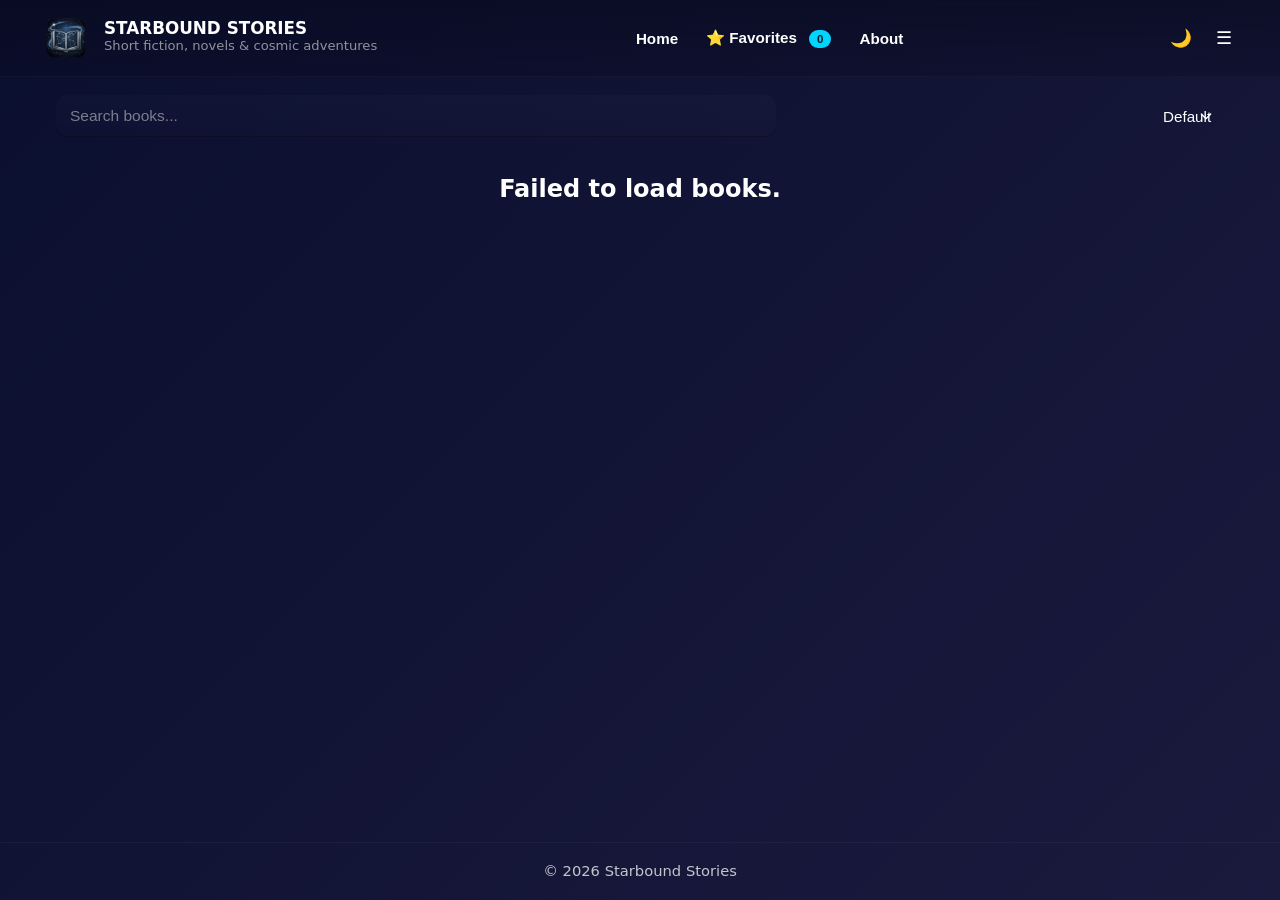
<file: index.html>
<!DOCTYPE html>
<html lang="en">
<head>
<meta charset="utf-8">
<meta name="viewport" content="width=device-width, initial-scale=1">
<title>Starbound Stories</title>

<link rel="manifest" href="manifest.json">
<meta name="theme-color" content="#050816">

<link rel="icon" href="images/favicon.ico">
<link rel="stylesheet" href="style.css">
</head>
<body>

<canvas id="starfield"></canvas>

<div id="splash">
  <img src="images/logo.png" id="splash-logo">
  <h1>STARBOUND STORIES</h1>
  <p>Launching your next adventure among the stars...</p>
  <div class="spinner"></div>
</div>

<div id="app">
<header class="site-header">
<div class="header-inner">
<div class="brand">
<img src="images/favicon.png" class="logo">
<div>
<h1>STARBOUND STORIES</h1>
<p class="tagline">Short fiction, novels & cosmic adventures</p>
</div>
</div>

<nav class="main-nav">
<button class="nav-btn" data-view="home">Home</button>
<button class="nav-btn" data-view="favorites">
⭐ Favorites <span id="fav-count" class="badge">0</span>
</button>
<button class="nav-btn" data-view="about">About</button>
</nav>

<div class="actions">
<button id="theme-toggle">🌙</button>
<button id="menu-toggle">☰</button>
</div>
</div>

<div id="mobile-menu" class="mobile-menu" hidden>
<button class="nav-btn" data-view="home">Home</button>
<button class="nav-btn" data-view="favorites">Favorites</button>
<button class="nav-btn" data-view="about">About</button>
</div>
</header>

<main class="main">

<section id="home" class="view">
<div class="controls">
<div class="search-wrap">
<input id="search" placeholder="Search books...">
<ul id="suggestions" class="suggestions" hidden></ul>
</div>

<div class="filters">
<select id="sort-filter">
<option value="default">Default</option>
<option value="title-az">A-Z</option>
<option value="title-za">Z-A</option>
</select>
</div>
</div>

<div id="book-list" class="book-grid"></div>
<p id="no-results" hidden>No books found.</p>
</section>

<section id="favorites" class="view" hidden>
<h2>Favorites</h2>
<div id="favorites-list" class="book-grid"></div>
<p id="no-favorites" hidden>No favorites yet.</p>
</section>

<section id="about" class="view" hidden>
<h2>About</h2>
<p>Starbound Stories is powered directly from a GitHub repository.</p>
</section>

</main>

<footer class="site-footer">
© <span id="year"></span> Starbound Stories
</footer>
</div>

<script src="script.js"></script>

<script>
if ("serviceWorker" in navigator){
 window.addEventListener("load",()=>{
   navigator.serviceWorker.register("sw.js");
 });
}
</script>

</body>
</html>
</file>
<file: style.css>
/* ------------------------------------------------------------------
   Starbound Stories — Enhanced style.css
   Theme: Dark blue + neon cyan
   Drop-in replacement for your current style.css
   ------------------------------------------------------------------ */
@import url('https://fonts.googleapis.com/css2?family=Orbitron:wght@500;700&family=Inter:wght@400;500;600&display=swap');
/* -------------------------
   Variables (easy to tweak)
   ------------------------- */
:root{
  --bg-1: #0b0f2f;           /* deep navy */
  --bg-2: #1a1a3d;           /* secondary deep */
  --surface: rgba(255,255,255,0.06);
  --surface-2: rgba(255,255,255,0.035);
  --card-glow: rgba(0,212,255,0.06);
  --accent: #00d4ff;         /* neon cyan */
  --accent-2: #00b8e6;
  --muted: rgba(255,255,255,0.75);
  --muted-2: rgba(255,255,255,0.55);
  --danger: #ff6b6b;
  --glass-border: rgba(255,255,255,0.04);
  --radius: 12px;
  --max-width: 1200px;
  --transition: 240ms cubic-bezier(.2,.9,.2,1);
  --shadow-1: 0 6px 20px rgba(0,0,0,0.55);
  --shadow-2: 0 10px 30px rgba(0,0,0,0.6);
  --text: #ffffff;
  --focus-ring: rgba(0,212,255,0.18);
}

/* Reduced motion preference */
@media (prefers-reduced-motion: reduce) {
  :root { --transition: 1ms linear; }
}

/* -------------------------
   Base / Reset
   ------------------------- */
* { box-sizing: border-box; }
html,body { height: 100%; }
html { scroll-behavior: smooth; }
body{
  margin: 0;
  padding: 0;
  font-family: 'Roboto', system-ui, -apple-system, "Segoe UI", Roboto, "Helvetica Neue", Arial;
  background: linear-gradient(135deg, var(--bg-1) 0%, var(--bg-2) 100%);
  color: var(--text);
  -webkit-font-smoothing: antialiased;
  -moz-osx-font-smoothing: grayscale;
  text-rendering: optimizeLegibility;
  line-height: 1.4;
  overflow-x: hidden;
}

/* starfield canvas sits behind content (z-order managed by app) */
#starfield { position: fixed; inset: 0; z-index: 0; pointer-events: none; }

/* -------------------------
   Splash
   ------------------------- */
#splash{
  position: fixed;
  inset: 0;
  z-index: 2000;
  display: flex;
  align-items: center;
  justify-content: center;
  flex-direction: column;
  gap: 12px;
  background: linear-gradient(180deg, rgba(4,7,20,0.95) 0%, rgba(8,10,28,0.95) 100%);
  transition: opacity var(--transition), visibility var(--transition);
  will-change: opacity;
}
#splash img{ width: 110px; height: auto; filter: drop-shadow(0 8px 18px rgba(0,0,0,0.6)); }
#splash h1{ margin: 0; font-size: 1.9rem; letter-spacing: 0.6px; font-weight:700; color:var(--text); text-transform:none;}
#splash p{ margin: 0; color: var(--muted-2); font-size: 1rem; }
#splash .spinner{ width: 36px; height: 36px; border-radius: 50%; border: 4px solid var(--accent); border-top-color: transparent; animation: spin 900ms linear infinite; margin-top: 8px; }
@keyframes spin { to { transform: rotate(360deg); } }

/* -------------------------
   App container & layout
   ------------------------- */
#app{ position: relative; z-index: 10; min-height: 100vh; display:flex; flex-direction:column; }
.max-width { max-width: var(--max-width); margin: 0 auto; padding: 0 16px; }

/* -------------------------
   Header
   ------------------------- */
.site-header{
  position: sticky; top: 0; z-index: 1200;
  background: linear-gradient(180deg, rgba(8,10,28,0.56), rgba(8,10,28,0.28));
  border-bottom: 1px solid var(--glass-border);
  backdrop-filter: blur(6px);
  padding: 12px 16px;
}
.header-inner{ display:flex; align-items:center; justify-content:space-between; gap:16px; max-width:var(--max-width); margin:0 auto; }
.brand{ display:flex; align-items:center; gap:12px; min-width:0; }
.logo{ width: 52px; height: auto; flex-shrink:0; border-radius:8px; }
.brand h1{ font-size: 1.05rem; margin: 0; line-height:1; font-weight:700; text-align:left; color:var(--text); }
.tagline{ margin: 0; color:var(--muted-2); font-size: 0.82rem; }

/* navigation */
.main-nav{ display:flex; gap:8px; align-items:center; }
.nav-btn{
  background: transparent; border: none; color: var(--text); cursor:pointer;
  padding:8px 10px; border-radius:10px; font-weight:600; font-size:0.95rem;
  transition: background var(--transition), transform var(--transition);
}
.nav-btn:hover{ background: rgba(255,255,255,0.02); transform: translateY(-2px); }
.nav-btn:focus{ outline: none; box-shadow: 0 0 0 6px var(--focus-ring); border-radius:10px; }

/* favorites badge */
.badge{ background: var(--accent); color: #022; padding: 3px 8px; border-radius: 999px; font-size:0.72rem; font-weight:700; margin-left:8px; }

/* header actions */
.actions{ display:flex; gap:8px; align-items:center; }
#theme-toggle, #menu-toggle{ background:transparent; border: none; color:var(--text); font-size:1.1rem; cursor:pointer; padding:8px; border-radius:8px; transition: transform var(--transition); }
#theme-toggle:hover, #menu-toggle:hover{ transform: translateY(-2px); }
#theme-toggle:focus, #menu-toggle:focus{ box-shadow: 0 0 0 6px var(--focus-ring); }

/* mobile menu */
.mobile-menu{ display:none; margin-top:8px; border-radius:10px; background: linear-gradient(180deg, rgba(255,255,255,0.02), rgba(255,255,255,0.01)); padding:8px; }

/* -------------------------
   Main content / controls
   ------------------------- */
.main{ max-width:var(--max-width); margin: 18px auto; padding: 0 16px 32px; flex:1; width:100%; }
.controls{
  display:flex; gap:12px; align-items:center; justify-content:space-between; flex-wrap:wrap;
  margin-bottom: 16px;
}
.search-wrap{ flex:1; min-width:220px; position:relative; max-width: 720px; }
#search{
  width:100%; padding:12px 14px; border-radius:12px; border:none;
  background: linear-gradient(180deg, rgba(255,255,255,0.02), rgba(255,255,255,0.01));
  color:var(--text); font-size: 0.97rem; box-shadow: inset 0 -1px 0 rgba(0,0,0,0.3);
}
#search::placeholder{ color: rgba(255,255,255,0.45); }
#search:focus{ outline: none; box-shadow: 0 6px 20px rgba(0,0,0,0.6), 0 0 0 6px var(--focus-ring); }

/* suggestions dropdown */
.suggestions{
  position:absolute; left:0; right:0; top: calc(100% + 8px); z-index:80;
  background: linear-gradient(180deg, rgba(8,10,28,0.98), rgba(12,16,38,0.98));
  border-radius:10px; list-style:none; margin:0; padding:6px 6px; box-shadow: var(--shadow-1);
  max-height: 260px; overflow:auto; border: 1px solid var(--glass-border);
}
.suggestions li{ padding:8px 12px; cursor:pointer; color:var(--muted); font-size:0.95rem; border-radius:8px; }
.suggestions li:hover, .suggestions li:focus{ background: rgba(255,255,255,0.02); color:var(--text); outline:none; }

/* filters */
.filters{ display:flex; gap:8px; align-items:center; }
select{ padding:10px 12px; border-radius:10px; border:none; background: linear-gradient(180deg, rgba(255,255,255,0.02), rgba(255,255,255,0.01)); color:var(--text); font-size:0.95rem; appearance:none; background-image: url("data:image/svg+xml,%3Csvg xmlns='http://www.w3.org/2000/svg' fill='none' viewBox='0 0 24 24' stroke='%23ffffff'%3E%3Cpath stroke-linecap='round' stroke-linejoin='round' stroke-width='2' d='M19 9l-7 7-7-7'/%3E%3C/svg%3E"); background-repeat:no-repeat; background-position: right 10px center; background-size: 16px; }

/* -------------------------
   Book grid & cards
   ------------------------- */
.book-grid{
  display:grid;
  grid-template-columns: repeat(auto-fit, minmax(220px, 1fr));
  gap: 18px;
  margin-top: 6px;
}
.book-card{
  background: var(--surface);
  border-radius: var(--radius);
  padding: 12px;
  position: relative;
  overflow: visible;
  box-shadow: var(--shadow-1);
  transition: transform var(--transition), box-shadow var(--transition), outline var(--transition);
  border: 1px solid var(--glass-border);
  min-height: 220px;
  display:flex;
  flex-direction:column;
}
.book-card:hover{ transform: translateY(-8px); box-shadow: var(--shadow-2); outline: 2px solid var(--card-glow); }
.book-card img{ width:100%; height:150px; object-fit:cover; border-radius:8px; display:block; }
.book-card h3{ margin:10px 0 6px; font-size:1.02rem; line-height:1.15; color:var(--text); }
.book-card p{ margin:0; color:var(--muted-2); font-size:0.9rem; }

/* price and actions area sticks to bottom */
.book-card .price{ margin-top:10px; font-weight:700; color:var(--accent); font-size:0.95rem; }
.card-actions{ margin-top:auto; display:flex; gap:8px; align-items:center; }

/* favorite button */
.favorite-btn{
  position:absolute; top:12px; right:12px; background:transparent; border:none; cursor:pointer; font-size:1.1rem; padding:6px; border-radius:8px; transition: transform var(--transition);
}
.favorite-btn:hover{ transform: scale(1.05); }
.favorite-btn.favorited{ color: var(--danger); text-shadow: 0 6px 18px rgba(255,107,107,0.08); }

/* featured tag */
.featured{
  position:absolute; left:12px; top:12px; background: linear-gradient(90deg, rgba(255,184,107,0.12), rgba(255,211,155,0.08)); color:var(--text); padding:6px 8px; border-radius:8px; font-weight:700; font-size:0.78rem;
}

/* Buttons */
.btn{
  display:inline-flex; align-items:center; justify-content:center; gap:8px; padding:8px 12px; border-radius:10px; text-decoration:none; font-weight:700; font-size:0.92rem; cursor:pointer; border:none;
  transition: transform var(--transition), box-shadow var(--transition);
}
.btn:active{ transform: translateY(1px); }
.btn.buy{ background: linear-gradient(90deg, #ff7b7b, #ff6b6b); color: #fff; box-shadow: 0 6px 18px rgba(255,107,107,0.08); }
.btn.free{ background: linear-gradient(90deg, #00d4ff, #00b8e6); color: #001; box-shadow: 0 6px 18px rgba(0,212,255,0.06); }

/* -------------------------
   Loading spinner & skeletons
   ------------------------- */
.loading-spinner{
  width:44px; height:44px; border:4px solid var(--accent); border-top-color: transparent; border-radius:50%; animation: spin 1s linear infinite; margin:auto;
}

/* skeleton placeholder card (if needed) */
.skeleton{
  background: linear-gradient(90deg, rgba(255,255,255,0.02) 0%, rgba(255,255,255,0.03) 50%, rgba(255,255,255,0.02) 100%);
  border-radius:10px; height:220px; position:relative; overflow:hidden;
}
.skeleton::after{
  content:""; position:absolute; inset:0; transform: translateX(-100%); background: linear-gradient(90deg, rgba(255,255,255,0.00), rgba(255,255,255,0.03), rgba(255,255,255,0.00)); animation: shimmer 1.4s linear infinite;
}
@keyframes shimmer{ to { transform: translateX(100%); } }

/* -------------------------
   Modal
   ------------------------- */
.modal{
  position: fixed; inset:0; z-index:3000; display:flex; align-items:center; justify-content:center; background: linear-gradient(180deg, rgba(2,4,12,0.7), rgba(2,4,12,0.85));
  padding: 20px;
}
.modal-inner{
  width:100%; max-width:640px; border-radius:14px; background: linear-gradient(180deg,#1b1b3a,#2e2e5c); padding:18px; box-shadow: var(--shadow-2); position:relative; color:var(--text);
}
.modal img{ width:100%; height:280px; object-fit:cover; border-radius:10px; margin-bottom:12px; }
.modal h3{ margin:6px 0 2px; font-size:1.25rem; }
.modal p{ margin:6px 0; color:var(--muted-2); }
.modal-close{ position:absolute; top:12px; right:12px; background:transparent; border:none; color:var(--text); font-size:1.4rem; cursor:pointer; padding:8px; border-radius:8px; }
.modal-close:focus{ box-shadow: 0 0 0 6px var(--focus-ring); }

/* -------------------------
   Footer
   ------------------------- */
.site-footer{ text-align:center; padding:18px 10px; color:var(--muted); border-top:1px solid var(--glass-border); font-size:0.92rem; }

/* -------------------------
   Accessibility helpers
   ------------------------- */
.sr-only{ position:absolute; width:1px; height:1px; padding:0; margin:-1px; overflow:hidden; clip:rect(0 0 0 0); white-space:nowrap; border:0; }

/* -------------------------
   Responsive rules
   ------------------------- */
@media (max-width: 980px){
  .book-card{ min-height: 230px; }
  .book-card img{ height:160px; }
  .brand h1{ font-size:1rem; }
}
@media (max-width: 768px){
  .header-inner{ gap:10px; align-items:center; }
  .main-nav{ display:none; }
  .mobile-menu{ display:block; }
  .controls{ gap:10px; flex-direction:column; align-items:stretch; }
  .filters{ width:100%; justify-content:space-between; }
  .book-grid{ grid-template-columns: repeat(auto-fit, minmax(160px, 1fr)); gap:12px; }
  .book-card img{ height:140px; }
  .modal img{ height:200px; }
}
@media (max-width: 420px){
  .logo{ width:44px; }
  .brand h1{ font-size:0.98rem; }
  .btn{ font-size:0.88rem; padding:8px; }
}

/* -------------------------
   Theme override (light) — kept minimal in case you use theme toggle
   ------------------------- */
:root.light{
  --bg-1: #f7fbff;
  --bg-2: #eef6ff;
  --surface: rgba(10,20,30,0.04);
  --surface-2: rgba(10,20,30,0.03);
  --card-glow: rgba(0,120,200,0.06);
  --accent: #007fbf;
  --accent-2: #0066a3;
  --muted: rgba(7,42,64,0.9);
  --muted-2: rgba(7,42,64,0.7);
  --text: #072a40;
  --glass-border: rgba(7,42,64,0.06);
  --shadow-1: 0 6px 18px rgba(10,20,30,0.06);
  --shadow-2: 0 10px 30px rgba(10,20,30,0.06);
}

/* End of style.css */
</file>
